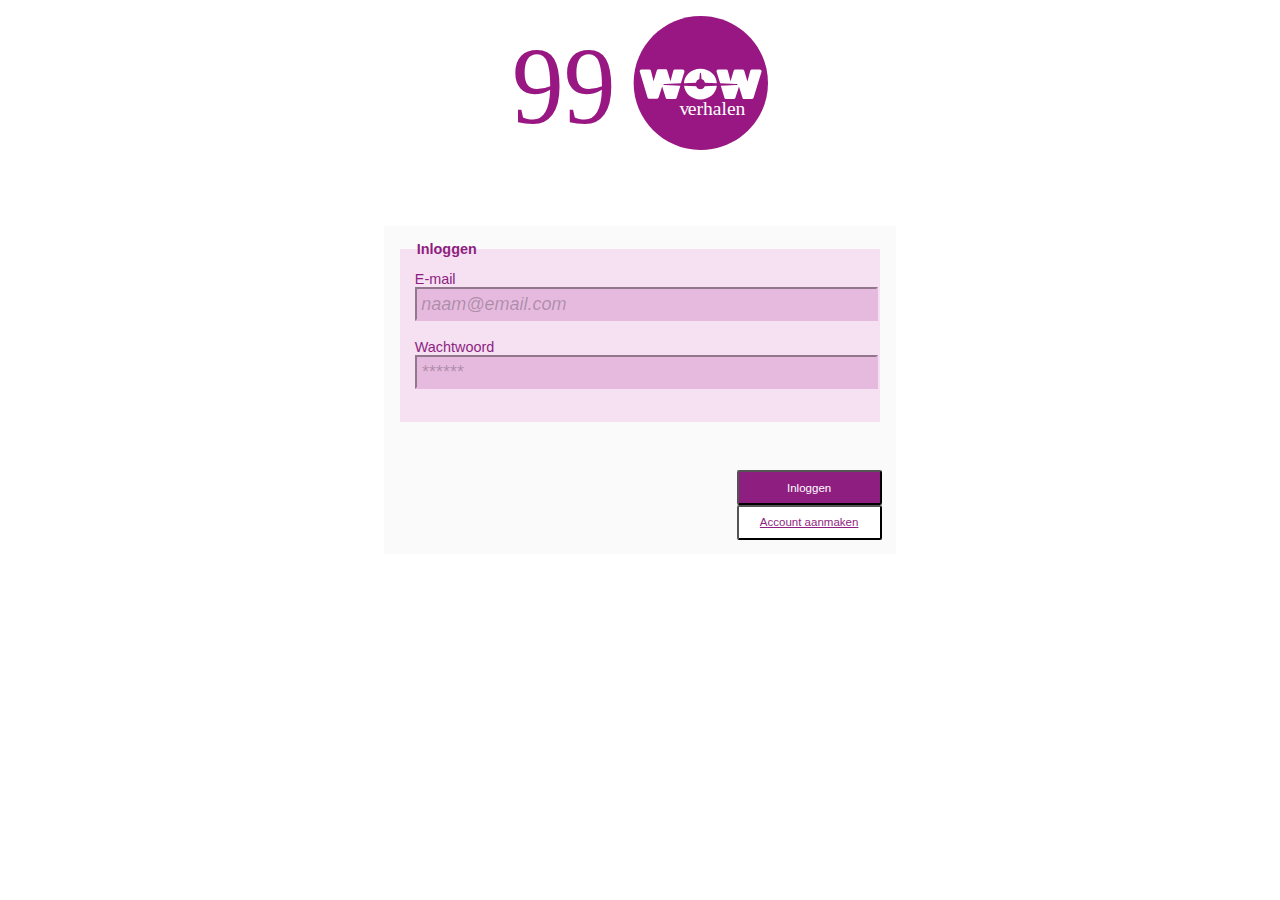
<file: profiel.html>
<!DOCTYPE html>
<html lang="nl">

<head>

  <meta charset="UTF-8">
  <meta name="viewport" content="width=device-width, initial-scale=1.0">
  <meta http-equiv="X-UA-Compatible" content="ie=edge">

  <link rel="stylesheet" type="text/css" href="css/profiel.css">


  <title>WOW verhalen</title>

</head>

<body>
  <main>

    <div class="profiel">
      <a href="index.html"><img src="images/logo.svg" alt="Logo wowair">
      </a>
      <form action="index.html">
        <fieldset>
          <legend>Inloggen</legend>
          <label for="email">E-mail</label>
          <input id="email" placeholder="naam@email.com" required type="email">

          <label for="password">Wachtwoord</label>
          <input id="password" type="password" placeholder="******" minlength="8" maxlength="24" required>
          <p class="feedback">Dit gedeelte van het formulier is goed ingevuld.</p>
        </fieldset>

        <a href="index.html">
          <button>Inloggen</button>
          <button>Account aanmaken</button>
        </a>

      </form>
    </div>

  </main>
</body>
</file>
<file: css/profiel.css>
body {
  font-family: helvetica, sans-serif;
  background-color: #fff;
  scroll-behavior: smooth;
  margin: 0;
  padding: 0;
}

a {
  text-decoration: none;
  cursor: pointer;
}

ol, ul {
  list-style: none;
}

/* Profiel aanmaken */
main form {
  margin-top: 5em;
  color: #8e1f81;
  font-size: .9em;
  margin-left: 30%;
  margin-right: 30% margin-bottom: 20em;
}

/* Formulier Profiel */
main .profiel img {
  width: 20%;
  margin-left: 40%;
  margin-top: 1em;
}

main>div>form {
  box-sizing: border-box;
  display: flex;
  flex-direction: column;
  transition: all .5s;
  padding: 1em;
  background: #FAFAFA;
  margin-right: 30%;
}

main>div>form>fieldset {
  display: flex;
  flex-direction: column;
  justify-content: center;
  margin-bottom: 1em;
  border: none;
  transition: all .2s;
  padding: 1em;
}

main>div>form>fieldset:valid p {
  display: block;
  color: White;
  background: #8e1f81;
  padding: .25em;
}

main>div>form>fieldset:invalid {
  background: #F5E1F2;
}

main>div>form>fieldset:invalid p {
  display: none;
}

main>div>form>fieldset>legend {
  font-weight: bold;
}

main>div>form>fieldset>input {
  padding: .25em;
  font-size: 1.25em;
  margin-bottom: 1em;
  width: 100%;
  transition: all 2s;
  z-index: 2;
}

main>div>form>fieldset>input:valid {
  border-color: ##8e1f81;
}

main>div>form>fieldset>input:invalid {
  border-color: #E5BADE;
  background: #E5BADE;
}

main>div>form>fieldset>input:focus {
  transform: scale(1.01, 1.01);
}

main>div>form>fieldset>input::placeholder {
  color: rgba(0, 0, 0, .25);
  font-style: italic;
}

main>div>form>a>button {
  color: white;
  background-color: #8e1f81;
  font-size: .8em;
  display: block;
  margin-top: 3em;
  margin-left: 70%;
  width: 30%;
  height: 3em;
  border-radius: .2em;
}

main>div>form>a>button:last-child {
  color: #8e1f81;
  background-color: white;
  text-decoration: underline;
  margin-top: 0;
}

main>div>form:valid button {
  opacity: 1
}

main>div>form>button:focus {
  transform: scale(1.1, 1.1);
}
</file>
